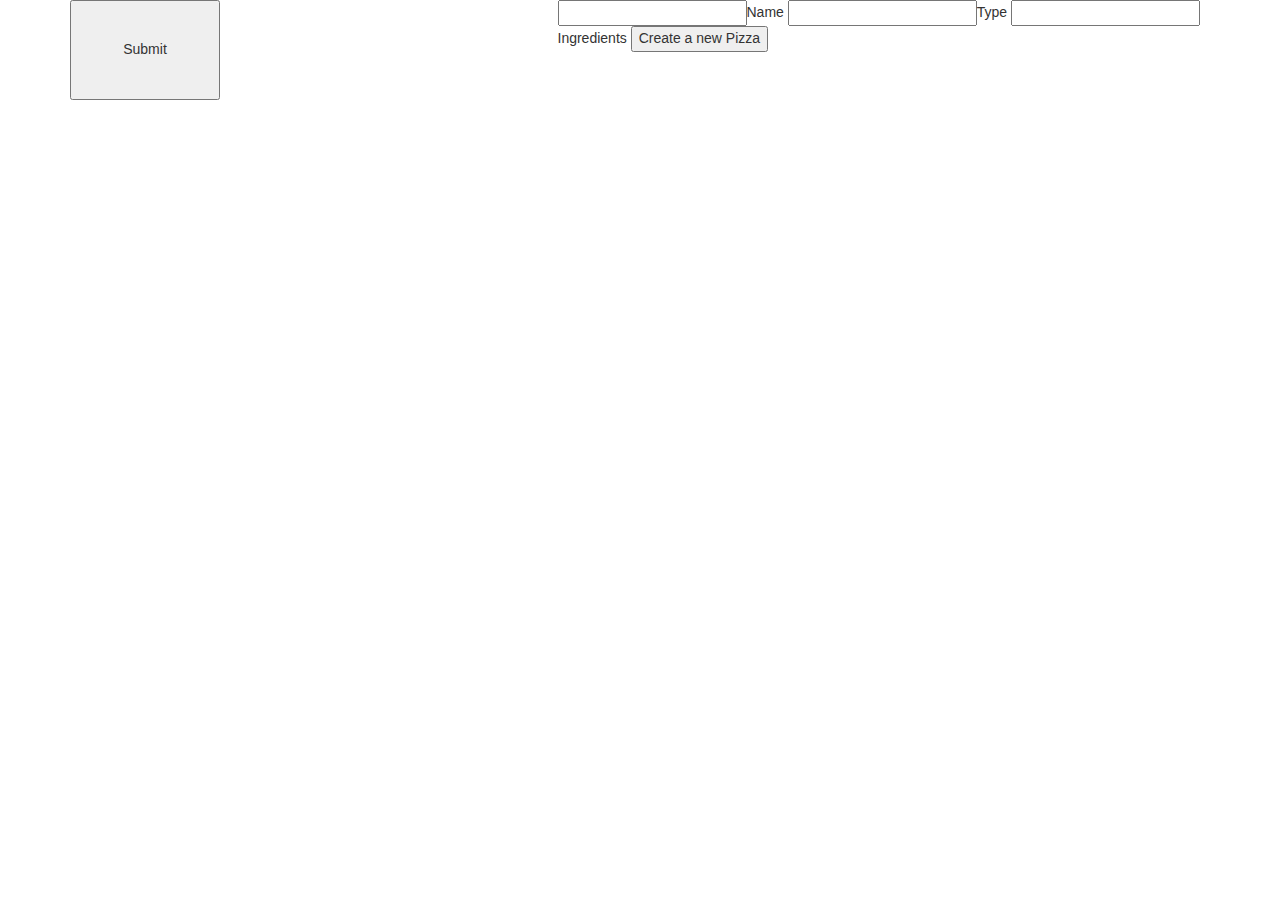
<file: index.html>
<!doctype html>
<html>
  <head>
    <meta charset="utf-8">
    <meta name="viewport" content="width=device-width, initial-scale=1, minimal-ui">
    <title>6 2 ajax backbone</title>
    <link rel="stylesheet" href="css/app.css">
  </head>
  <body>
    <div class="wrapper">
      <div class="container">
        <div class="row">
          <div class="col-md-5">
            <button class="loading-btn">Submit</button>
            <div class="pizza-place"></div>
          </div>
          <div class="col-md-7">
            <form action="submit" class="pizza-maker">
              <input type="text" id="name">Name
              <input type="text" id="type">Type
              <input type="text" id="ingredient">Ingredients
              <button class="create-btn">Create a new Pizza</button>
            </form>
          </div>
        </div>
      </div>
    </div>
    <script src="js/bundle.js"></script>
  </body>
</html>
</file>
